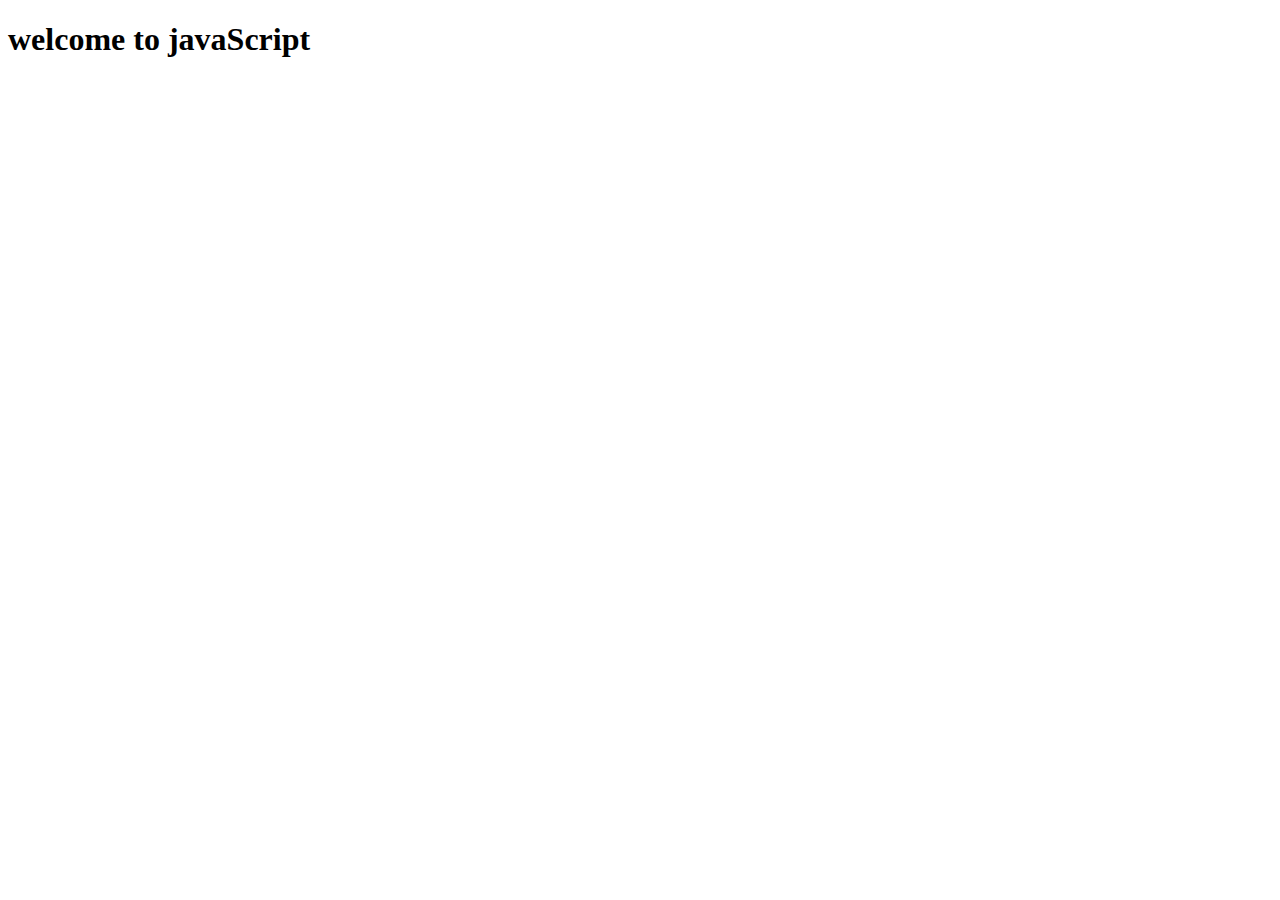
<file: javaScript_works/fundamentals/index.html>
<!DOCTYPE html>
<html lang="en">

<head>
    <meta charset="UTF-8">
    <meta http-equiv="X-UA-Compatible" content="IE=edge">
    <meta name="viewport" content="width=device-width, initial-scale=1.0">
    <title>fundemetals</title>
</head>

<body>
    <h1>welcome to javaScript</h1>


</body>
<script src="script.js"></script>
</html>
</file>
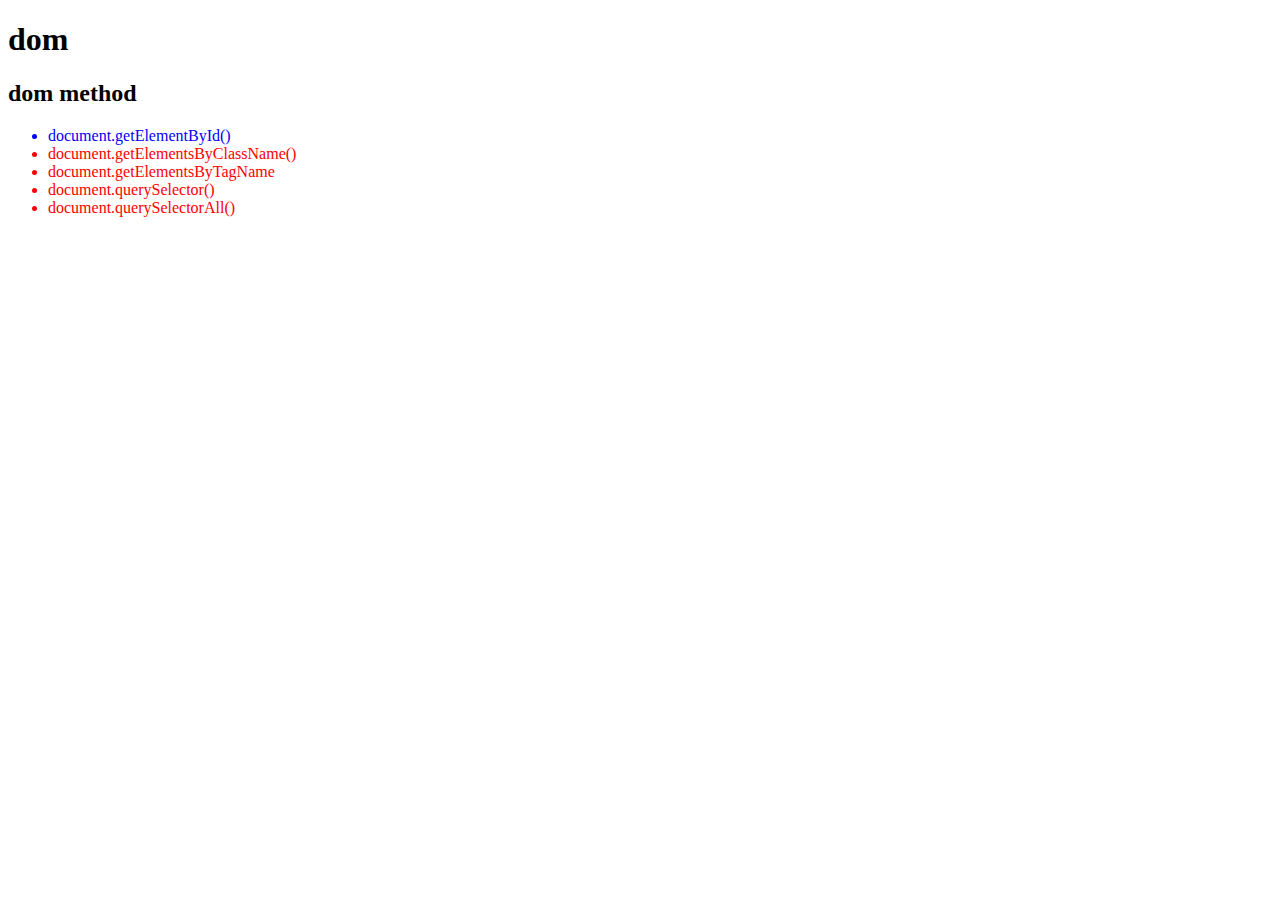
<file: javaScript_works/fundamentals/DOM/index.html>
<!DOCTYPE html>
<html lang="en">
    <head>
        <meta charset="UTF-8" />
        <meta http-equiv="X-UA-Compatible" content="IE=edge" />
        <meta name="viewport" content="width=device-width, initial-scale=1.0" />
        <title>Document</title>
    </head>
    <body>
        <h1>dom</h1>
        <h2>dom method</h2>
        <ul>
            <li id="item1">document.getElementById()</li>
            <li class="item">document.getElementsByClassName()</li>
            <li>document.getElementsByTagName</li>
            <li>document.querySelector()</li>
            <!-- one element  -->
            <li>document.querySelectorAll()</li>
        </ul>
        <script>
            var li = document.querySelectorAll("li");
            li.forEach((el) => (el.style.color = "red"));
            document.querySelector("#item1").style.color = "blue";
        </script>
    </body>
</html>
</file>
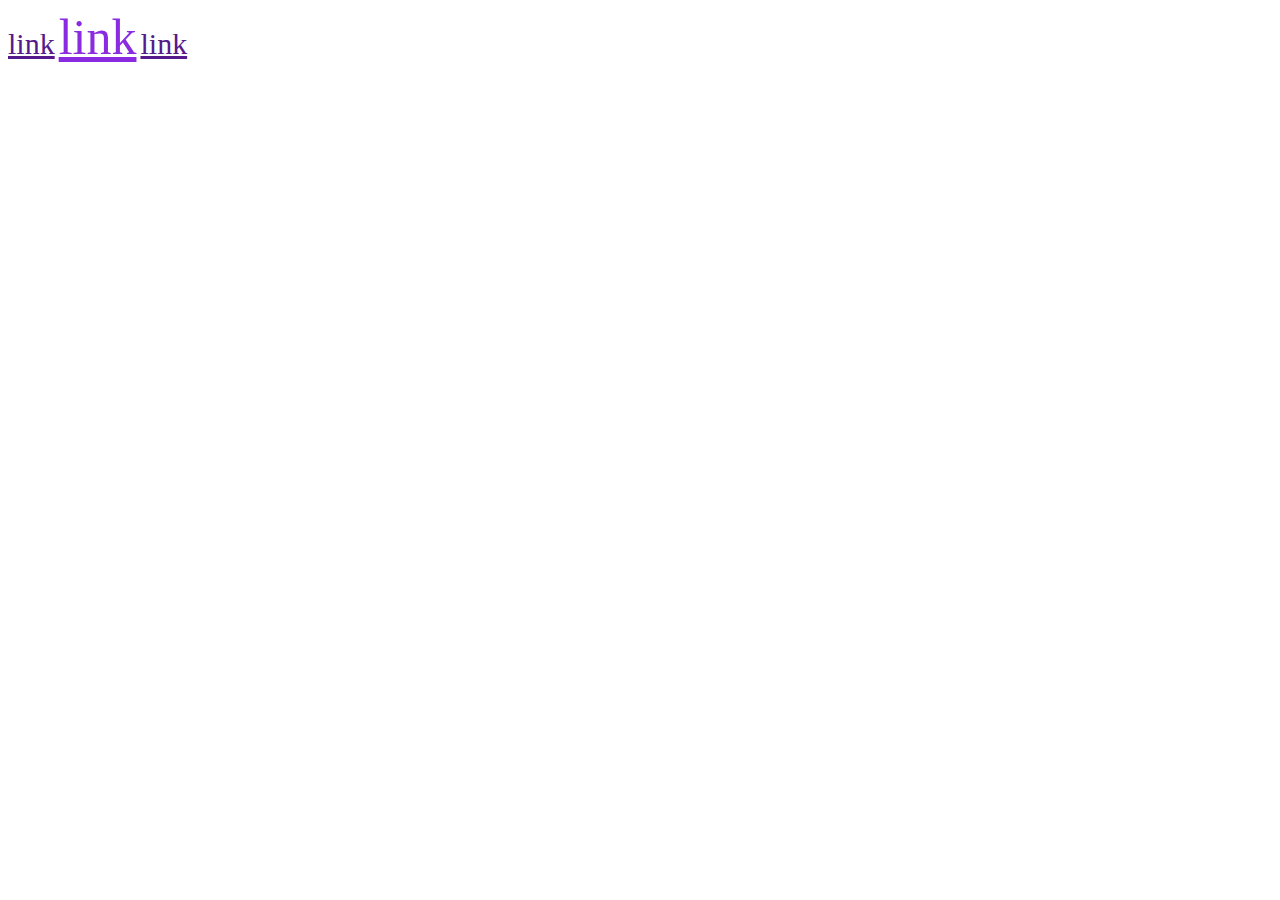
<file: luminar1/nthchild.html>
<!DOCTYPE html>
<html lang="en">
<head>
    <meta charset="UTF-8">
    <meta http-equiv="X-UA-Compatible" content="IE=edge">
    <meta name="viewport" content="width=device-width, initial-scale=1.0">
    <title>Document</title>
    <style>
        a{
            font-size: 30px;
        }
        a:nth-child(2){
        font-size: 50px;
            color: blueviolet;
        }
    </style>
</head>
<body>
    <a href="">link</a>
    <a href="">link</a>
    <a href="">link</a>
    
</body>
</html>
</file>
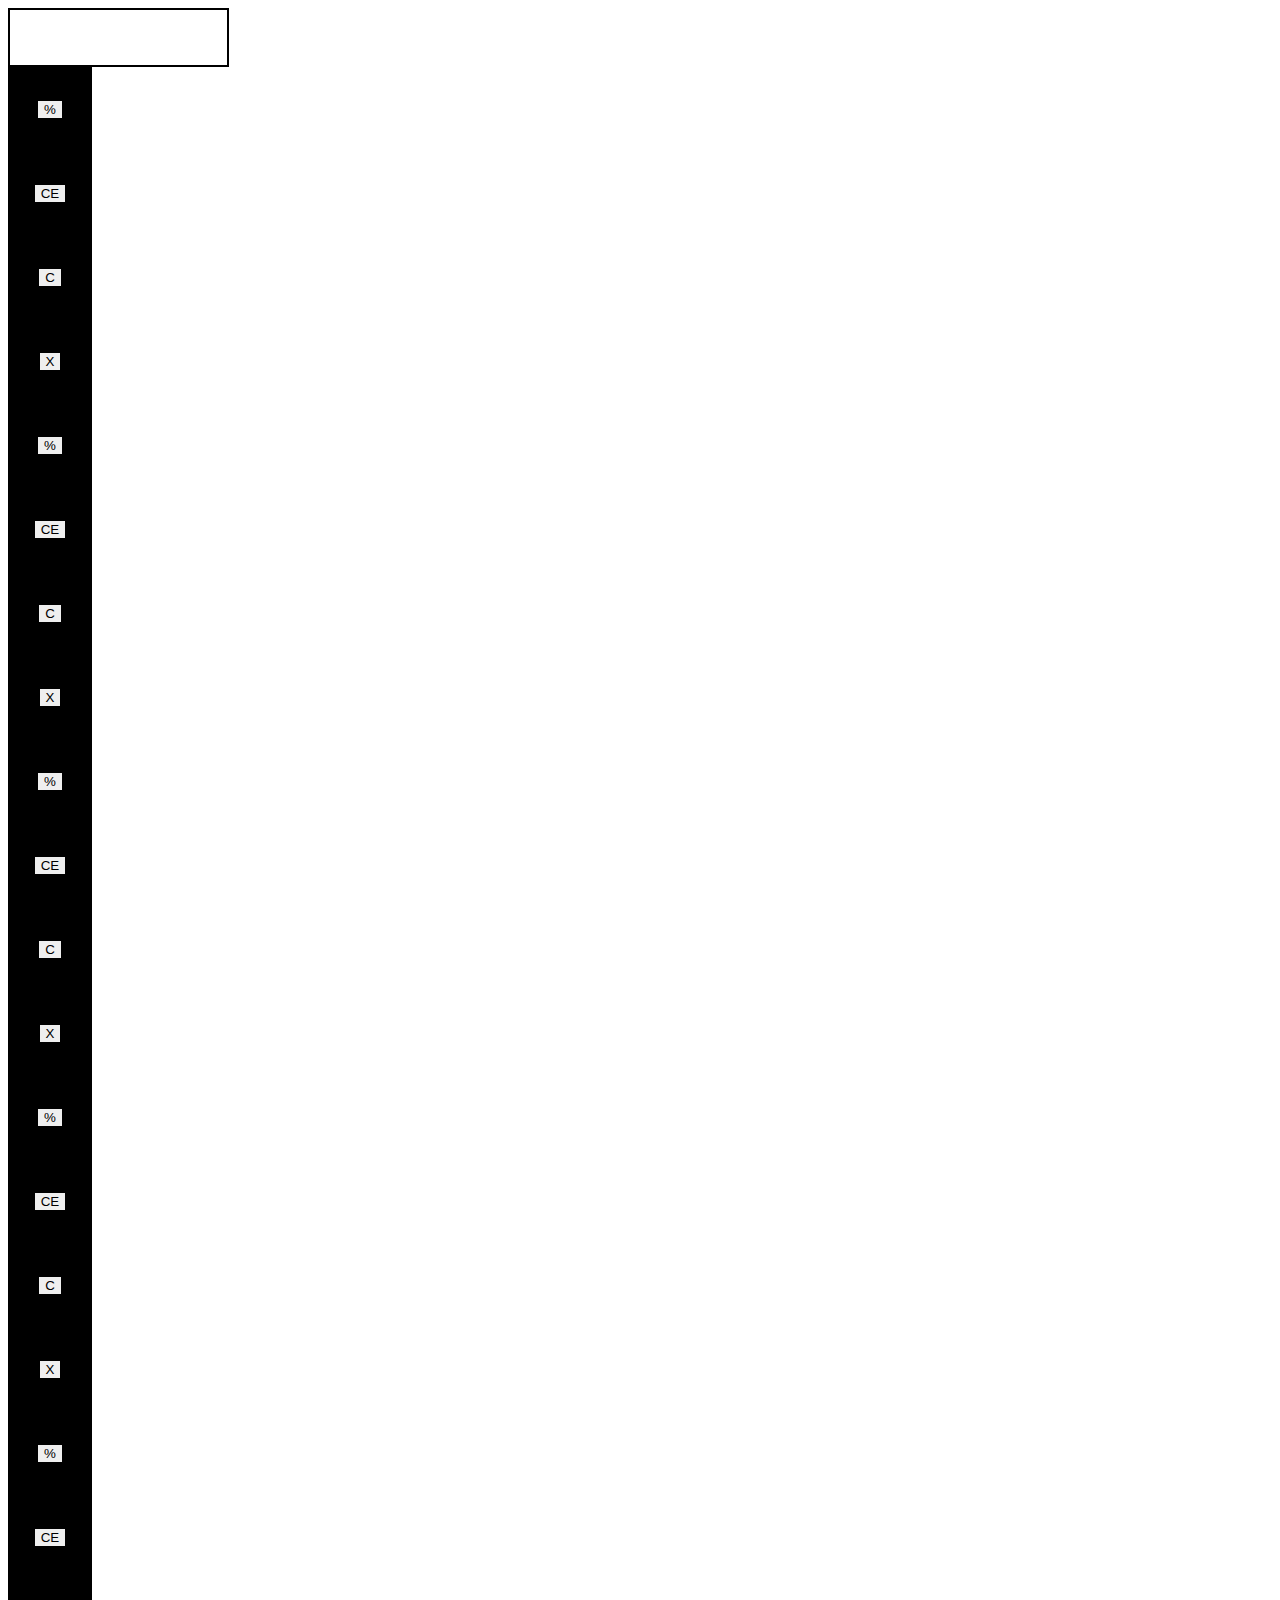
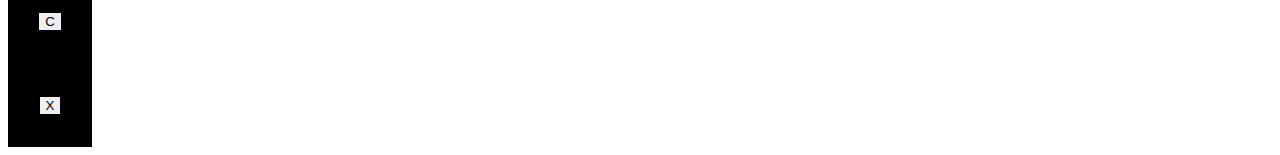
<file: javaScript_works/fundamentals/DOM/calculater.html>
<!DOCTYPE html>
<html lang="en">
    <head>
        <meta charset="UTF-8" />
        <meta http-equiv="X-UA-Compatible" content="IE=edge" />
        <meta name="viewport" content="width=device-width, initial-scale=1.0" />
        <title>calculater</title>
        <!-- CSS only -->
        <link
            href="https://cdn.jsdelivr.net/npm/bootstrap@5.1.3/dist/css/bootstrap.min.css"
            rel="stylesheet"
            integrity="sha384-1BmE4kWBq78iYhFldvKuhfTAU6auU8tT94WrHftjDbrCEXSU1oBoqyl2QvZ6jIW3"
            crossorigin="anonymous"
        />
        <!-- JavaScript Bundle with Popper -->
        <script
            src="https://cdn.jsdelivr.net/npm/bootstrap@5.1.3/dist/js/bootstrap.bundle.min.js"
            integrity="sha384-ka7Sk0Gln4gmtz2MlQnikT1wXgYsOg+OMhuP+IlRH9sENBO0LRn5q+8nbTov4+1p"
            crossorigin="anonymous"
        ></script>
        <style>
            .box {
                width: 80px;
                height: 80px;
                background-color: black;
                color: white;
                border: 2px solid white;
                display: flex;
                justify-content: center;
                align-items: center;
            }
            .box:hover {
                background-color: rgb(114, 111, 111);
                color: black;
                /* border: 2px solid black; */
            }
            .container .row .row :not(.displayrow){
                border: 2px solid black;
            }
            .display{
                text-align: end;
                padding: 20px;
                outline: none;
            }

        </style>
    </head>
    <body>
        <div class="container mt-5">
            <div class="row border-3">
                <div class="col-4"></div>
                <div class="col-4">
                    <div class="row justify-content-center displayrow">
                        <input type="text" class="display form-control" />
                    </div>
                </div>
                <div class="col-4"></div>
            </div>
            <div class="row border-3">
                <div class="col-4"></div>
                <div class="col-4">
                    <div class="row justify-content-around">
                        <div class="box col-3">
                            <input type="button" name="percentage" value="%" id="percentage" />
                        </div>
                        <div class="box col-3">
                            <input type="button" name="ce" value="CE" id="ce" />
                        </div>
                        <div class="box col-3">
                            <input type="button" name="c" value="C" id="c" />
                        </div>
                        <div class="box col-3">
                            <input type="button" name="close" value="X" id="close" />
                        </div>
                    </div>
                </div>
                <div class="col-4"></div>
            </div>
            <div class="row border-3">
                <div class="col-4"></div>
                <div class="col-4">
                    <div class="row justify-content-around">
                        <div class="box col-3">
                            <input type="button" name="percentage" value="%" id="percentage" />
                        </div>
                        <div class="box col-3">
                            <input type="button" name="ce" value="CE" id="ce" />
                        </div>
                        <div class="box col-3">
                            <input type="button" name="c" value="C" id="c" />
                        </div>
                        <div class="box col-3">
                            <input type="button" name="close" value="X" id="close" />
                        </div>
                    </div>
                </div>
                <div class="col-4"></div>
            </div>
            <div class="row border-3">
                <div class="col-4"></div>
                <div class="col-4">
                    <div class="row justify-content-around">
                        <div class="box col-3">
                            <input type="button" name="percentage" value="%" id="percentage" />
                        </div>
                        <div class="box col-3">
                            <input type="button" name="ce" value="CE" id="ce" />
                        </div>
                        <div class="box col-3">
                            <input type="button" name="c" value="C" id="c" />
                        </div>
                        <div class="box col-3">
                            <input type="button" name="close" value="X" id="close" />
                        </div>
                    </div>
                </div>
                <div class="col-4"></div>
            </div>
            <div class="row border-3">
                <div class="col-4"></div>
                <div class="col-4">
                    <div class="row justify-content-around">
                        <div class="box col-3">
                            <input type="button" name="percentage" value="%" id="percentage" />
                        </div>
                        <div class="box col-3">
                            <input type="button" name="ce" value="CE" id="ce" />
                        </div>
                        <div class="box col-3">
                            <input type="button" name="c" value="C" id="c" />
                        </div>
                        <div class="box col-3">
                            <input type="button" name="close" value="X" id="close" />
                        </div>
                    </div>
                </div>
                <div class="col-4"></div>
            </div>
            <div class="row border-3">
                <div class="col-4"></div>
                <div class="col-4">
                    <div class="row justify-content-around">
                        <div class="box col-3">
                            <input type="button" name="percentage" value="%" id="percentage" />
                        </div>
                        <div class="box col-3">
                            <input type="button" name="ce" value="CE" id="ce" />
                        </div>
                        <div class="box col-3">
                            <input type="button" name="c" value="C" id="c" />
                        </div>
                        <div class="box col-3">
                            <input type="button" name="close" value="X" id="close" />
                        </div>
                    </div>
                </div>
                <div class="col-4"></div>
            </div>
        </div>
        <script src="script.js"></script>
    </body>
</html>
</file>
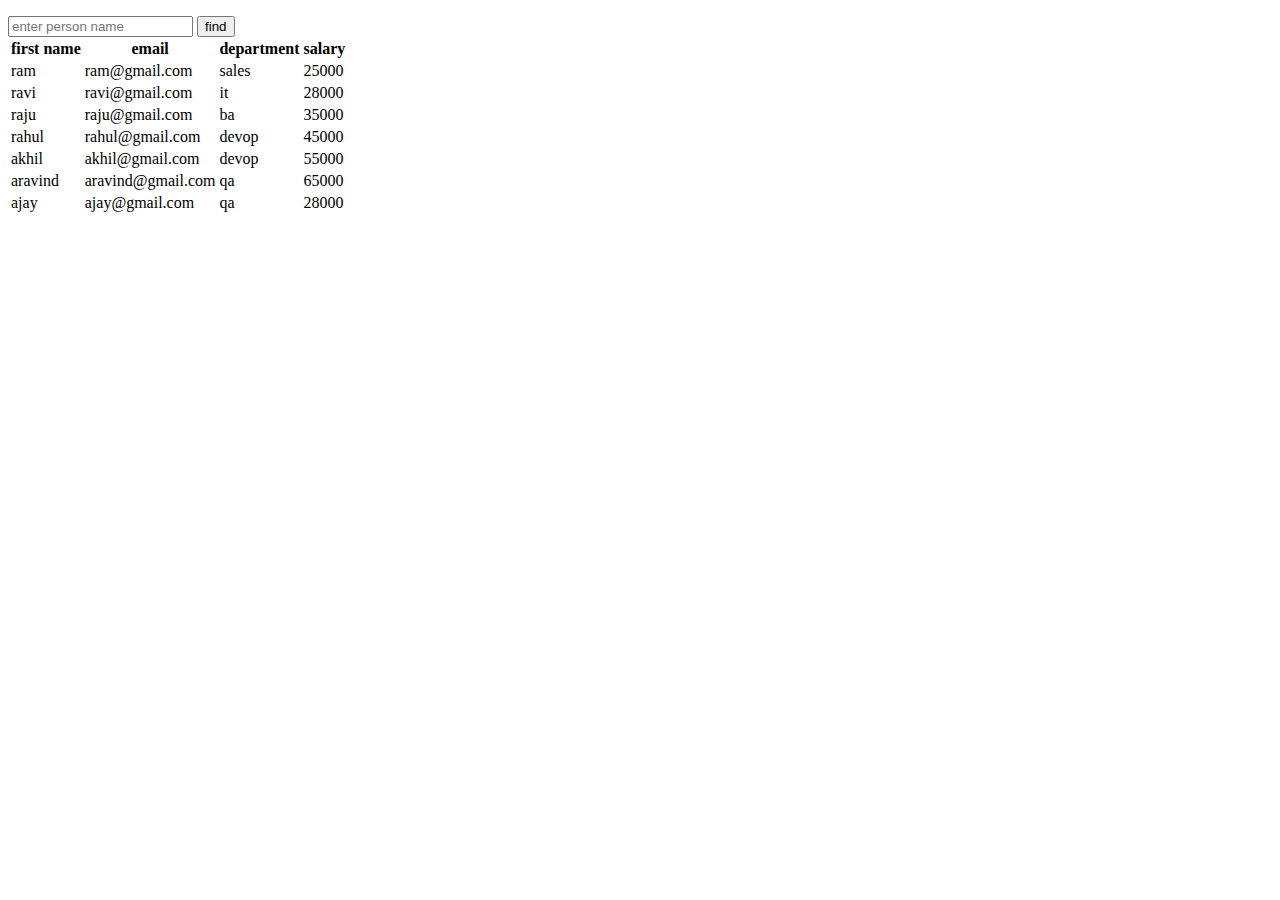
<file: javaScript_works/fundamentals/DOM/emp.html>
<!DOCTYPE html>
<html lang="en">
    <head>
        <meta charset="UTF-8" />
        <meta http-equiv="X-UA-Compatible" content="IE=edge" />
        <meta name="viewport" content="width=device-width, initial-scale=1.0" />
        <title>Document</title>
        <!-- CSS only -->
        <link
            href="https://cdn.jsdelivr.net/npm/bootstrap@5.1.3/dist/css/bootstrap.min.css"
            rel="stylesheet"
            integrity="sha384-1BmE4kWBq78iYhFldvKuhfTAU6auU8tT94WrHftjDbrCEXSU1oBoqyl2QvZ6jIW3"
            crossorigin="anonymous"
        />
        <!-- JavaScript Bundle with Popper -->
        <script
            src="https://cdn.jsdelivr.net/npm/bootstrap@5.1.3/dist/js/bootstrap.bundle.min.js"
            integrity="sha384-ka7Sk0Gln4gmtz2MlQnikT1wXgYsOg+OMhuP+IlRH9sENBO0LRn5q+8nbTov4+1p"
            crossorigin="anonymous"
        ></script>
    </head>
    <body>
        <div class="container">
            <div class="row">
                <div class="col-4"></div>
                <div class="col-4 mt-5">
                    <p id="error" class="text-danger"></p>
                </div>
                <div class="col-4 d-flex align-items-center justify-content-around mt-5">
                    <input
                        type="text"
                        class="form-control"
                        id="p_name"
                        placeholder="enter person name"
                    />
                    <button onclick="fetchUser()" class="btn btn-secondary">find</button>
                </div>
            </div>
            <div class="row">
                <div class="col-2"></div>
                <div class="col-8">
                    <table class="table table-bordered table-striped table-dark mt-5 table-hover">
                        <tr>
                            <th>first name</th>
                            <th>email</th>
                            <th>department</th>
                            <th>salary</th>
                        </tr>
                        <tbody id="data"></tbody>
                    </table>
                </div>
            </div>
        </div>

        <script>
            var users = [
                {
                    id: 100,
                    first_name: "ram",
                    email: "ram@gmail.com",
                    dept: "sales",
                    salary: 25000,
                },
                { id: 101, first_name: "ravi", email: "ravi@gmail.com", dept: "it", salary: 28000 },
                { id: 102, first_name: "raju", email: "raju@gmail.com", dept: "ba", salary: 35000 },
                {
                    id: 103,
                    first_name: "rahul",
                    email: "rahul@gmail.com",
                    dept: "devop",
                    salary: 45000,
                },
                {
                    id: 104,
                    first_name: "akhil",
                    email: "akhil@gmail.com",
                    dept: "devop",
                    salary: 55000,
                },
                {
                    id: 105,
                    first_name: "aravind",
                    email: "aravind@gmail.com",
                    dept: "qa",
                    salary: 65000,
                },
                { id: 106, first_name: "ajay", email: "ajay@gmail.com", dept: "qa", salary: 28000 },
            ];

            let tablebody = "";
            var data = document.getElementById("data");

            for (const iterator of users) {
                tablebody += `<tr>
            <td>${iterator.first_name}</td>
            <td>${iterator.email}</td>
            <td>${iterator.dept}</td>
            <td>${iterator.salary}</td>
            </tr>`;
            }
            data.innerHTML = tablebody;
            let person = document.getElementById("p_name");

            function fetchUser() {
                let inputvalue = person.value;
                let username = users.find((data) => data.first_name == inputvalue);
                if (username) {
                    displayvaluofuser(username);
                } else if (inputvalue == "") {
                    document.getElementById("error").innerHTML = "plese type enything";
                } else {
                    document.getElementById("error").innerHTML = "no record found";
                }
            }
            function displayvaluofuser(user) {
                data.innerHTML = `<tr><td>${user.first_name}</td>
            <td>${user.email}</td>
            <td>${user.dept}</td>
            <td>${user.salary}</td>
            </tr>`;
            }
        </script>
    </body>
</html>
</file>
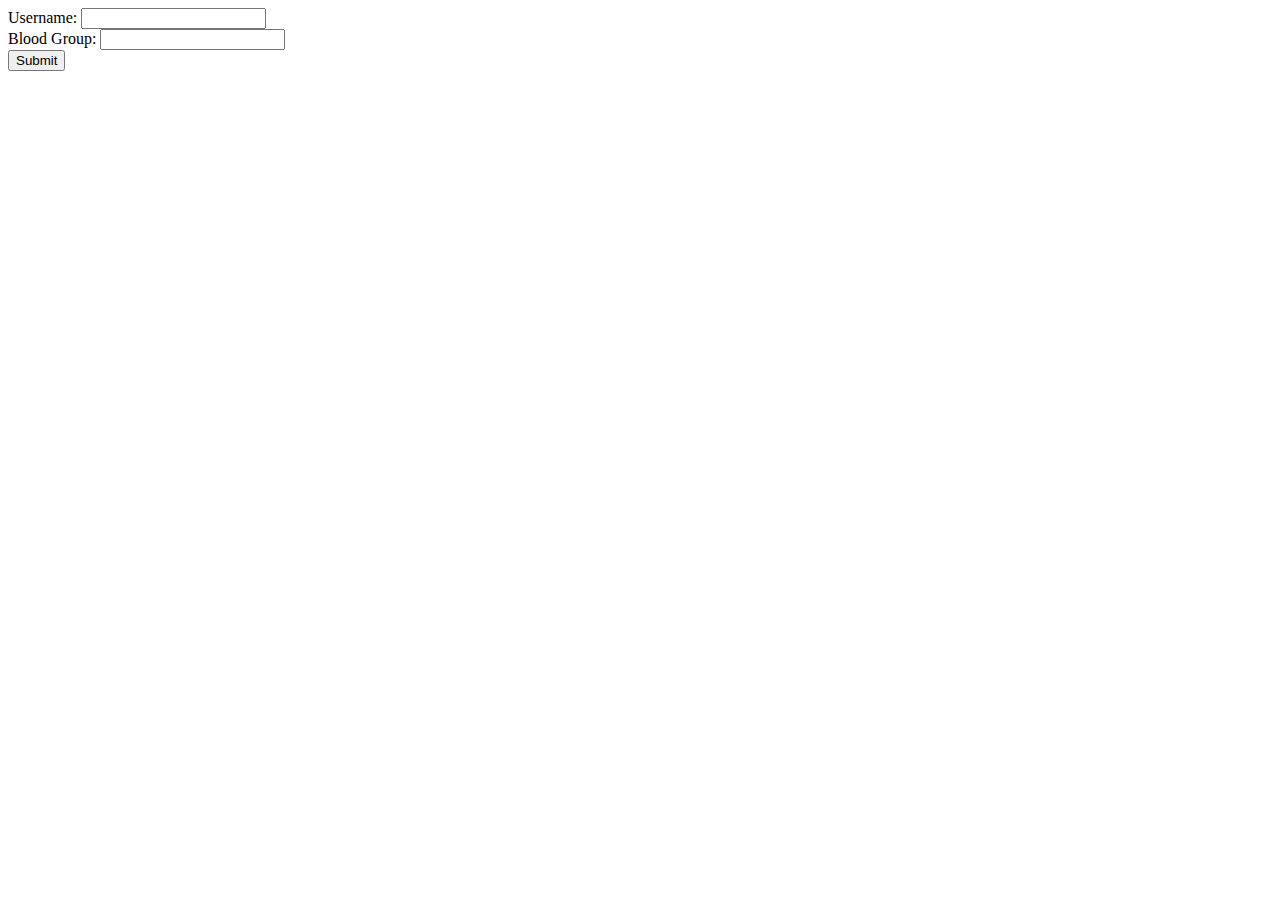
<file: javaScript_works/fundamentals/DOM/form.html>
<!DOCTYPE html>
<html lang="en">
<head>
    <meta charset="UTF-8">
    <meta http-equiv="X-UA-Compatible" content="IE=edge">
    <meta name="viewport" content="width=device-width, initial-scale=1.0">
    <title>Document</title>
</head>
<body>
    <form action = "spred.js" method = "get">  
        Username: <input type = "text" name = "username" /> <br>  
        Blood Group: <input type = "text" name = "bloodgroup" /> <br>  
        <input type = "submit" />  

</body>
</html>
</file>
